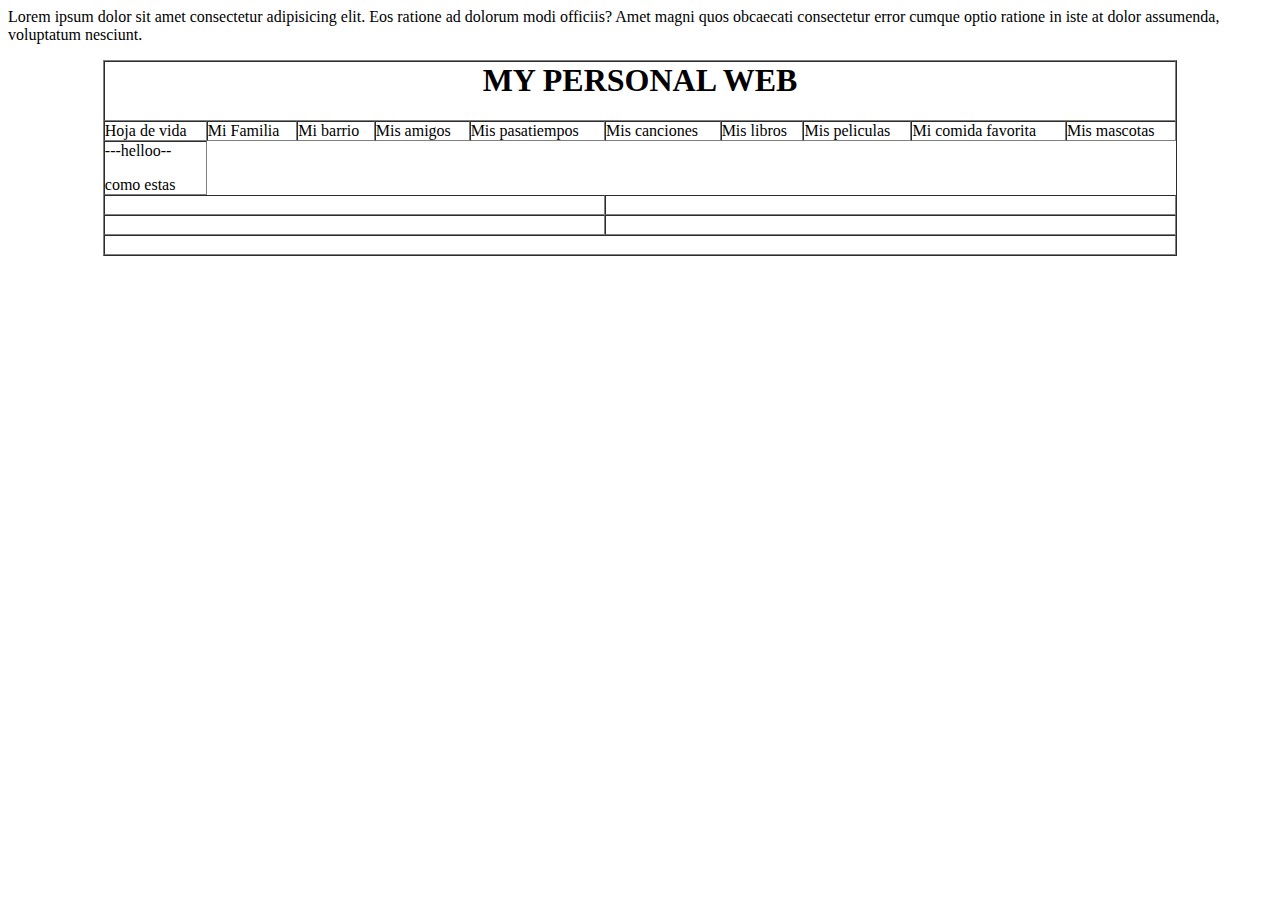
<file: cal/tex.html>
<html>
    <head>
    <title>my web personal</title>
    </head>
    <body>
    <table border="1" width=85% cellpadding=0 cellspacing=0 P align="center">
    <tr>
    <td colspan="10" P align="center"><h1>MY PERSONAL WEB</td>
    </tr>
    <tr>
    <td>Hoja de vida</td>
    <td>Mi Familia</td>
    <td>Mi barrio</td>
    
    <td>Mis amigos</td>
    <td>Mis pasatiempos</td>
    <td>Mis canciones</td>
    <td>Mis libros</td>
    <td>Mis peliculas</td>
    <td>Mi comida favorita</td>
    <td>Mis mascotas</td>
    </tr>
    <!---helloo-->
    <!---helloo-->
    <!--contenedor 2-->
    <div>
        <p>
            Lorem ipsum dolor sit amet consectetur adipisicing elit. Eos ratione ad dolorum modi officiis? Amet magni quos obcaecati consectetur error cumque optio ratione in iste at dolor assumenda, voluptatum nesciunt.

        </p>
    </div>
    <td>
        ---helloo--
        <p>
            como estas 
        </p>
    </td>

    <tr>
    <td colspan="5">&nbsp;</td>
    <td colspan="5">&nbsp;</td>
    </tr>
    <tr>
    <td colspan="5">&nbsp;</td>
    <td colspan="5">&nbsp;</td>
    </tr>
    <tr>
    <td colspan="10">&nbsp;</td>
    </tr>
    </table>
    </body>
    </html>
</file>
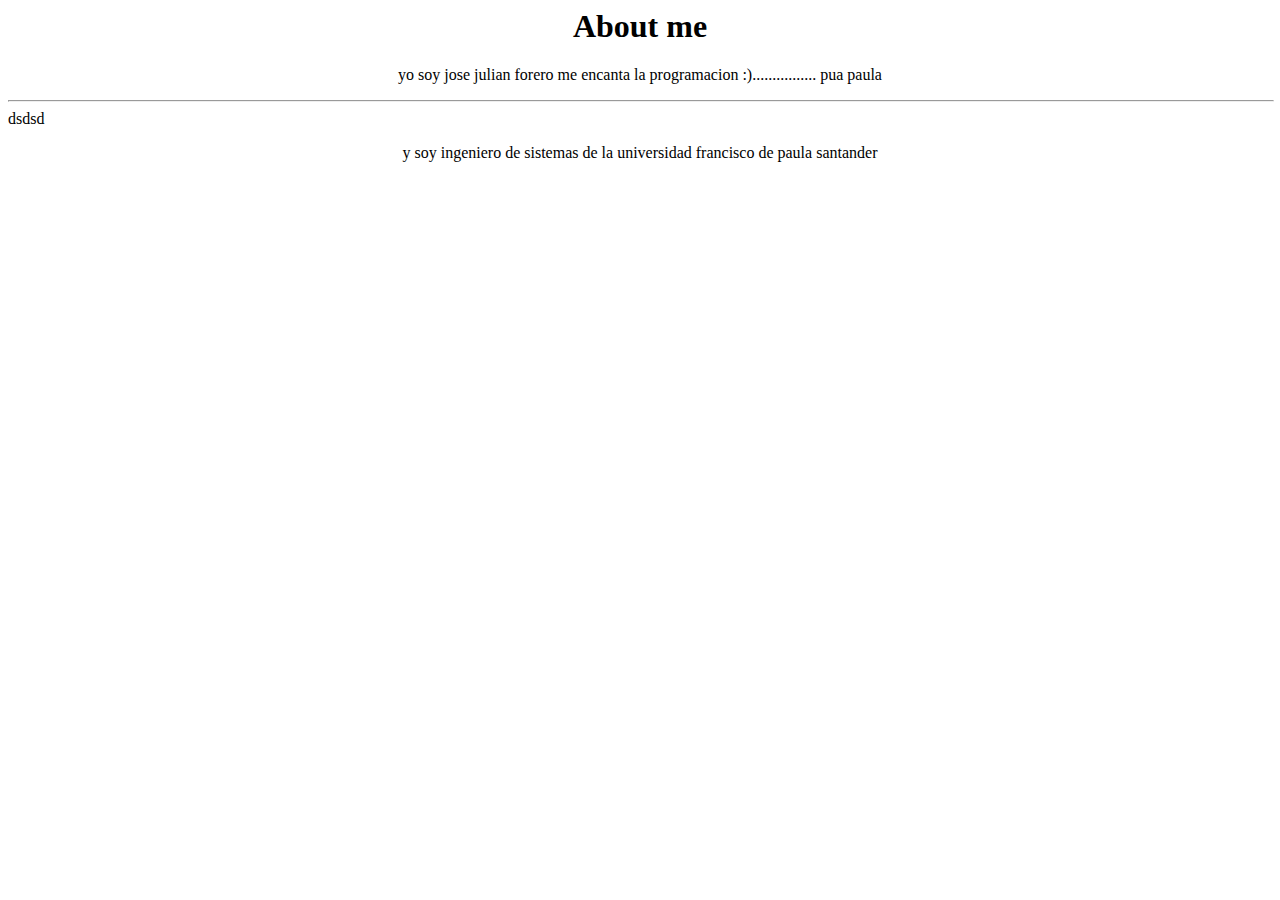
<file: sololearn/practica.html>
<html lang="en">

<head>
    <title> Mi blog personal</title>
</head>

<body>
    <h1 align="center">
        <span> About me</span>
    </h1>
    <p align="center">
        yo soy jose julian forero me encanta la programacion :)................ pua paula
        <br>
        <hr width="100%" align="center"> dsdsd
    </p>
    <p align="center">y soy ingeniero de sistemas de la universidad francisco de paula santander
    </p>
</body>

</html>
</file>
